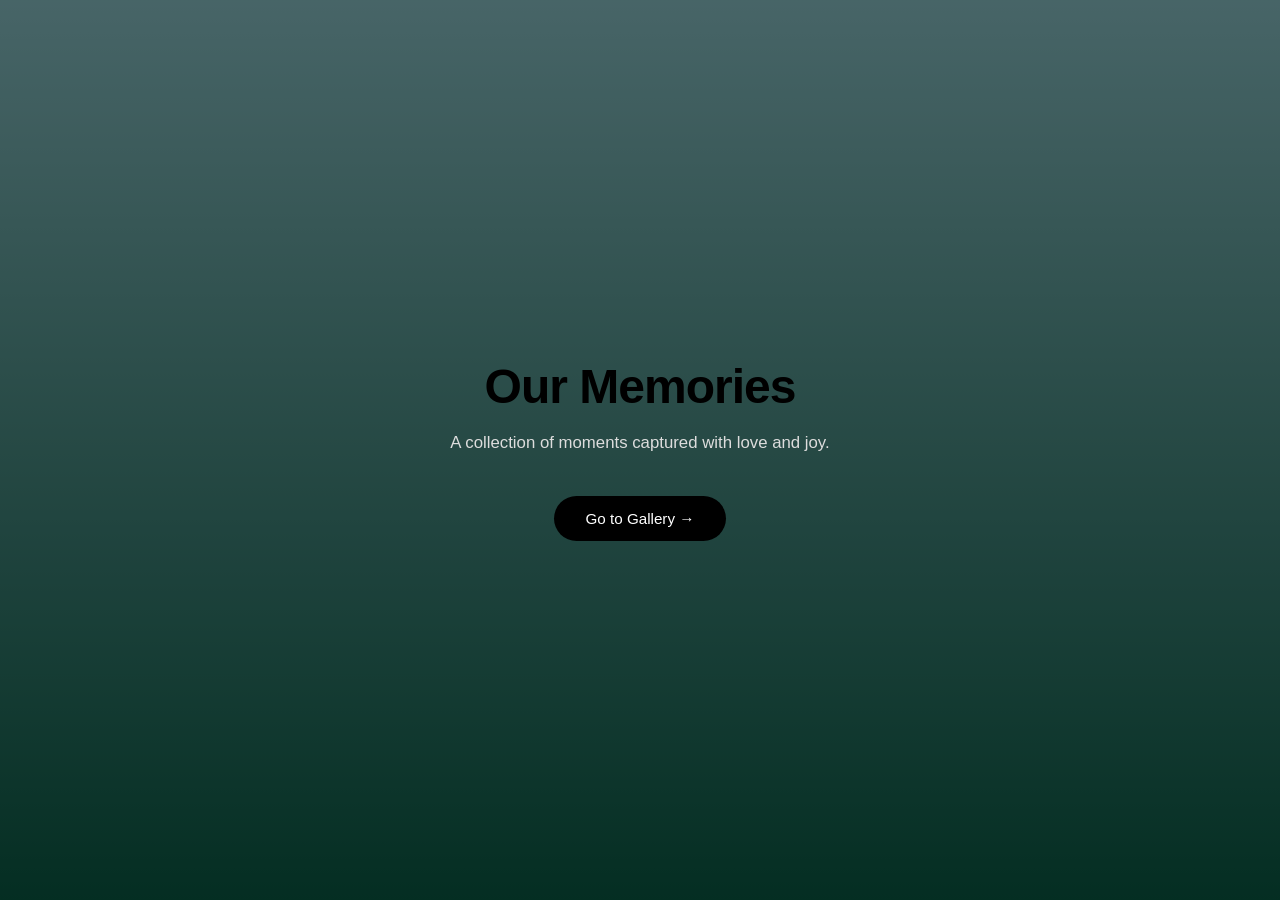
<file: index.html>
<!DOCTYPE html>
<html lang="en">
<head>
    <meta charset="UTF-8">
    <title>Family Memories</title>
    <link rel="stylesheet" href="landing.css">
</head>
<body>

    <main class="landing">
        <div class="content">
            <h1>Our Memories</h1>
            <p>A collection of moments captured with love and joy.</p>

            <a href="gallery.html" class="btn">
                Go to Gallery →
            </a>
        </div>
    </main>

</body>
</html>
</file>
<file: landing.css>
/* Reset */
* {
    margin: 0;
    padding: 0;
    box-sizing: border-box;
}

/* Body with animated background */
body {
    font-family: "Inter", Arial, sans-serif;
    background: linear-gradient(#90CBD0, #095C45);
    min-height: 100vh;
    overflow-x: hidden;

    /* Background animation setup */
    background-size: cover;
    background-position: center;
    background-repeat: no-repeat;
    animation: bgAnimation 20s infinite;
}

/* Keyframes for background slideshow */
@keyframes bgAnimation {
    0% {
        background-image: url('images/together photos/aa.jpg');
    }
    33% {
        background-image: url('images/together photos/dd.jpg');
    }
    66% {
        background-image: url('images/together photos/y.jpg');
    }
    100% {
        background-image: url('images/together photos/p.jpg');
    }
}

/* Optional overlay for readability */
.landing {
    min-height: 100vh;
    display: flex;
    align-items: center;
    justify-content: center;
    text-align: center;
    padding: 24px;
    background: rgba(0,0,0,0.5);
    background-blend-mode: darken;
}

.content {
    max-width: 600px;
}

/* Title */
.content h1 {
    font-size: 3rem;
    font-weight: 600;
    letter-spacing: -1px;
    margin-bottom: 16px;
}

/* Subtitle */
.content p {
    font-size: 1.05rem;
    color: #ddd; /* Lighter text on dark overlay */
    margin-bottom: 40px;
    line-height: 1.6;
}

/* Button */
.btn {
    display: inline-block;
    text-decoration: none;
    color: white;
    background-color: #000;
    padding: 14px 32px;
    border-radius: 999px;
    font-size: 0.95rem;
    transition: transform 0.3s ease, box-shadow 0.3s ease;
}

.btn:hover {
    transform: translateY(-3px);
    box-shadow: 0 10px 25px rgba(0,0,0,0.15);
}

/* Mobile */
@media (max-width: 600px) {
    .content h1 {
        font-size: 2.3rem;
    }
}
</file>
